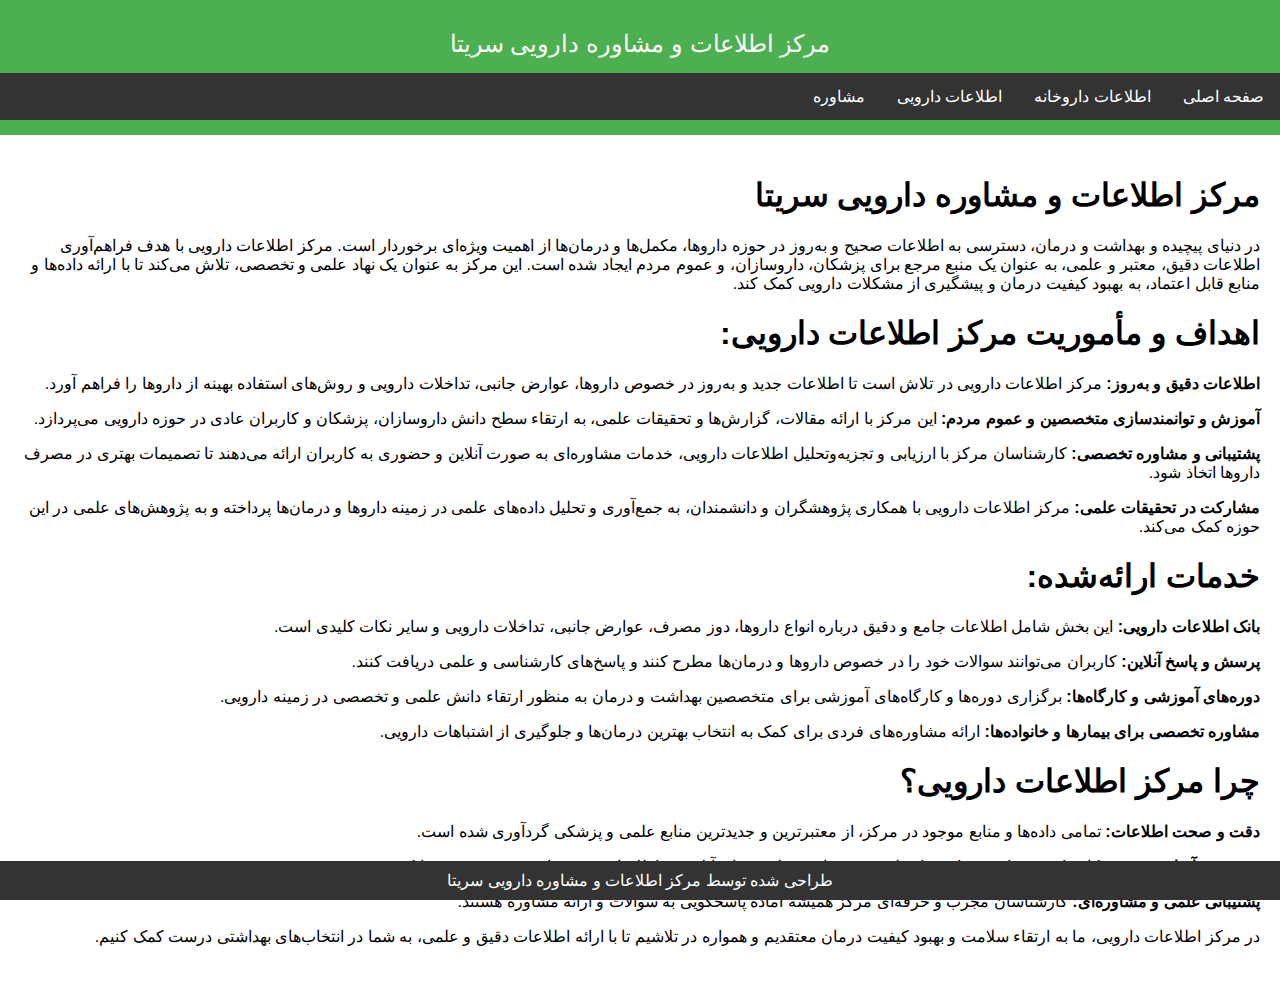
<file: index.html>
<!DOCTYPE html>
<html lang="fa">
<head>
    <meta charset="UTF-8">
    <meta name="viewport" content="width=device-width, initial-scale=1.0">
    <title>مرکز اطلاعات و مشاوره دارویی سریتا</title>
    <link rel="icon" type="image/x-icon" href="contents/images/Icon.ico">
    <link rel="stylesheet" href="contents/style.css">
</head>
<body>
    <header>
        <div class="banner">مرکز اطلاعات و مشاوره دارویی سریتا</div>
        <nav>
            <ul>
                <li><a href="index.html">صفحه اصلی</a></li>
                <li><a href="drugstore.html">اطلاعات داروخانه</a></li>
                <li><a href="drug.html">اطلاعات دارویی</a></li>
                <li><a href="contact.html">مشاوره</a></li>
            </ul>
        </nav>
    </header>
    <main>
        <section>
            <h1>مرکز اطلاعات و مشاوره دارویی سریتا</h1>
            <p>در دنیای پیچیده و بهداشت و درمان، دسترسی به اطلاعات صحیح و به‌روز در حوزه داروها، مکمل‌ها و درمان‌ها از اهمیت ویژه‌ای برخوردار است. مرکز اطلاعات دارویی با هدف فراهم‌آوری اطلاعات دقیق، معتبر و علمی، به عنوان یک منبع مرجع برای پزشکان، داروسازان، و عموم مردم ایجاد شده است. این مرکز به عنوان یک نهاد علمی و تخصصی، تلاش می‌کند تا با ارائه داده‌ها و منابع قابل اعتماد، به بهبود کیفیت درمان و پیشگیری از مشکلات دارویی کمک کند.</p>
            <h1>اهداف و مأموریت مرکز اطلاعات دارویی:</h1>
            <p><b>اطلاعات دقیق و به‌روز:</b> مرکز اطلاعات دارویی در تلاش است تا اطلاعات جدید و به‌روز در خصوص داروها، عوارض جانبی، تداخلات دارویی و روش‌های استفاده بهینه از داروها را فراهم آورد.</p>
            <p><b>آموزش و توانمندسازی متخصصین و عموم مردم:</b> این مرکز با ارائه مقالات، گزارش‌ها و تحقیقات علمی، به ارتقاء سطح دانش داروسازان، پزشکان و کاربران عادی در حوزه دارویی می‌پردازد.</p>
            <p><b>پشتیبانی و مشاوره تخصصی:</b> کارشناسان مرکز با ارزیابی و تجزیه‌وتحلیل اطلاعات دارویی، خدمات مشاوره‌ای به صورت آنلاین و حضوری به کاربران ارائه می‌دهند تا تصمیمات بهتری در مصرف داروها اتخاذ شود.</p>
            <p><b>مشارکت در تحقیقات علمی:</b> مرکز اطلاعات دارویی با همکاری پژوهشگران و دانشمندان، به جمع‌آوری و تحلیل داده‌های علمی در زمینه داروها و درمان‌ها پرداخته و به پژوهش‌های علمی در این حوزه کمک می‌کند.</p>
            <h1>خدمات ارائه‌شده:</h1>
            <p><b>بانک اطلاعات دارویی:</b> این بخش شامل اطلاعات جامع و دقیق درباره انواع داروها، دوز مصرف، عوارض جانبی، تداخلات دارویی و سایر نکات کلیدی است.</p>
            <p><b>پرسش و پاسخ آنلاین:</b> کاربران می‌توانند سوالات خود را در خصوص داروها و درمان‌ها مطرح کنند و پاسخ‌های کارشناسی و علمی دریافت کنند.</p>
            <p><b>دوره‌های آموزشی و کارگاه‌ها:</b> برگزاری دوره‌ها و کارگاه‌های آموزشی برای متخصصین بهداشت و درمان به منظور ارتقاء دانش علمی و تخصصی در زمینه دارویی.</p>
            <p><b>مشاوره تخصصی برای بیمارها و خانواده‌ها:</b> ارائه مشاوره‌های فردی برای کمک به انتخاب بهترین درمان‌ها و جلوگیری از اشتباهات دارویی.</p>
            <h1>چرا مرکز اطلاعات دارویی؟</h1>
            <p><b>دقت و صحت اطلاعات:</b> تمامی داده‌ها و منابع موجود در مرکز، از معتبرترین و جدیدترین منابع علمی و پزشکی گردآوری شده است.</p>
            <p><b>دسترسی آسان و سریع:</b> کاربران می‌توانند به راحتی از طریق وب‌سایت و پلتفرم‌های آنلاین به اطلاعات مورد نیاز خود دسترسی پیدا کنند.</p>
            <p><b>پشتیبانی علمی و مشاوره‌ای:</b> کارشناسان مجرب و حرفه‌ای مرکز همیشه آماده پاسخگویی به سوالات و ارائه مشاوره هستند.</p>
            <p>در مرکز اطلاعات دارویی، ما به ارتقاء سلامت و بهبود کیفیت درمان معتقدیم و همواره در تلاشیم تا با ارائه اطلاعات دقیق و علمی، به شما در انتخاب‌های بهداشتی درست کمک کنیم.</p>
            <br/>
        </section>
    </main>
    <footer>
        طراحی شده توسط مرکز اطلاعات و مشاوره دارویی سریتا
    </footer>
</body>
</html>
</file>
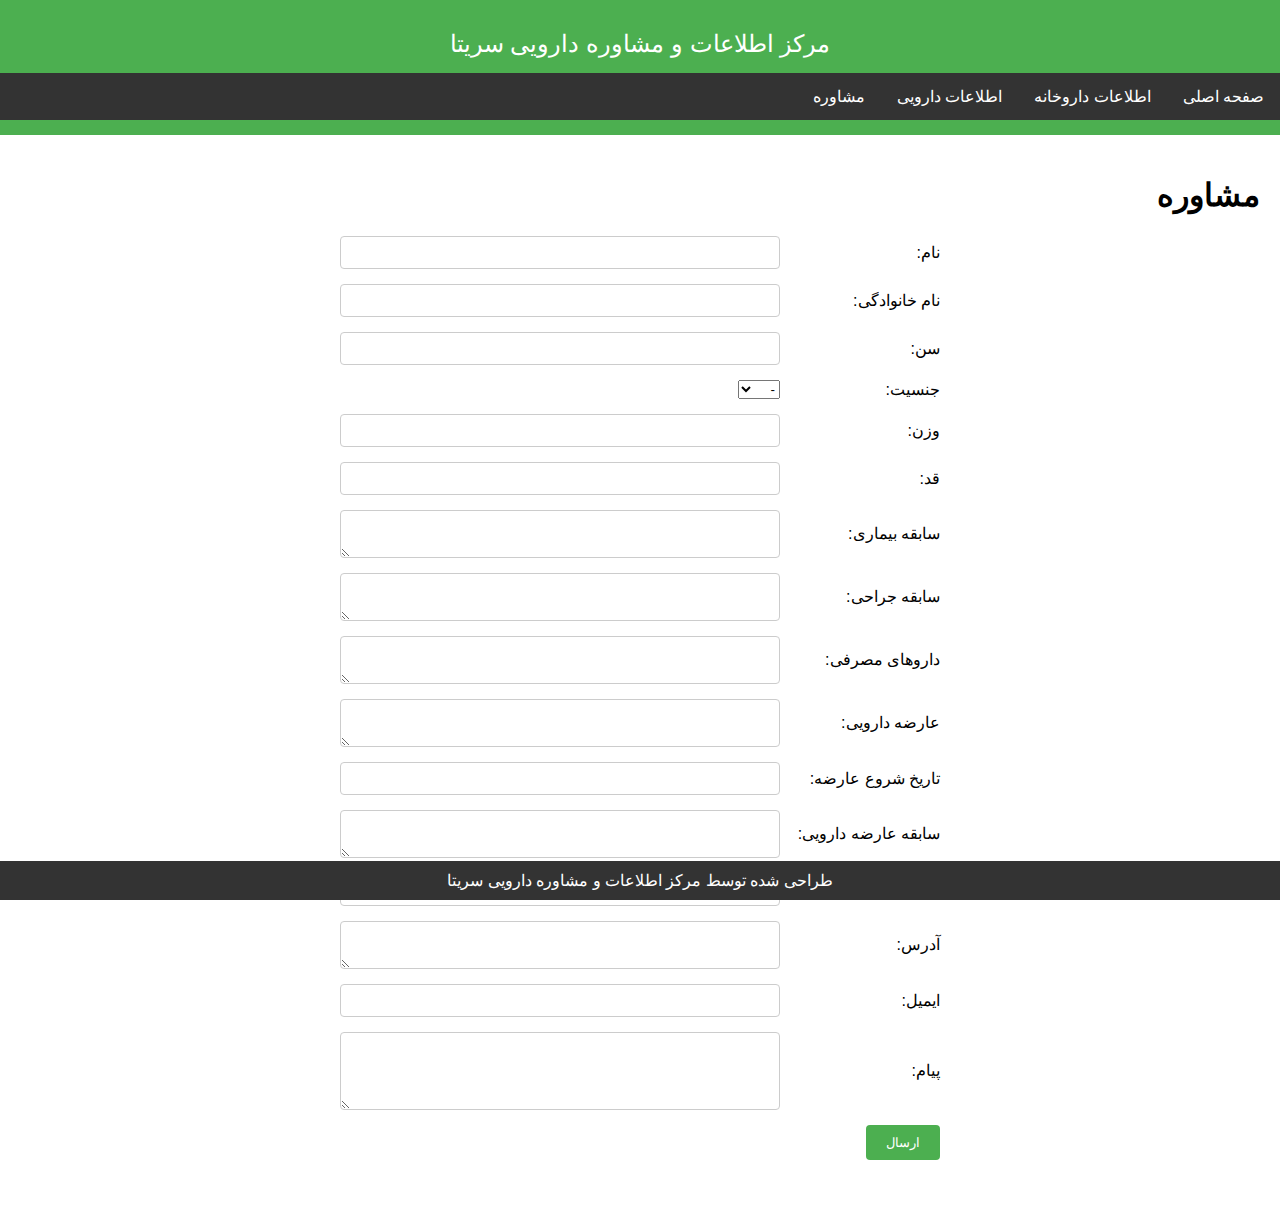
<file: contact.html>
<!DOCTYPE html>
<html lang="fa">
<head>
    <meta charset="UTF-8">
    <meta name="viewport" content="width=device-width, initial-scale=1.0">
    <title>ارتباط با مرکز اطلاعات و مشاوره دارویی سریتا</title>
    <link rel="icon" type="image/x-icon" href="contents/images/Icon.ico">
    <link rel="stylesheet" href="contents/style.css">
</head>
<body>
    <header>
        <div class="banner">مرکز اطلاعات و مشاوره دارویی سریتا</div>
        <nav>
            <ul>
                <li><a href="index.html">صفحه اصلی</a></li>
                <li><a href="drugstore.html">اطلاعات داروخانه</a></li>
                <li><a href="drug.html">اطلاعات دارویی</a></li>
                <li><a href="contact.html">مشاوره</a></li>
            </ul>
        </nav>
    </header>
    <main>
        <section>
            <h1>مشاوره</h1>
            <form action="https://formspree.io/f/xgvvkwop" id="contact-form" method="POST" target="_blank" onsubmit="return handleFormSubmit(event);">
                <div class="form-group">
                    <label for="first-name">نام:</label>
                    <input type="text" id="first-name" name="نام" required>
                </div>
                <div class="form-group">
                    <label for="last-name">نام خانوادگی:</label>
                    <input type="text" id="last-name" name="نام خانوادگی" required>
                </div>
                <div class="form-group">
                    <label for="age">سن:</label>
                    <input type="number" id="age" name="سن">
                </div>
                <div class="form-group">
                    <label for="gender">جنسیت:</label>
                    <select id="gender" name="جنسیت" required>
                        <option value="-">-</option>
                        <option value="مرد">مرد</option>
                        <option value="زن">زن</option>
                    </select>
                </div>
                <div class="form-group">
                    <label for="weight">وزن:</label>
                    <input type="decimal" id="weight" name="وزن" step="0.01" required>
                </div>
                <div class="form-group">
                    <label for="height">قد:</label>
                    <input type="decimal" id="height" name="قد" step="0.01" required>
                </div>
                <div class="form-group">
                    <label for="medical-history">سابقه بیماری:</label>
                    <textarea id="medical-history" name="سابقه بیماری" rows="2" required></textarea>
                </div>
                <div class="form-group">
                    <label for="surgery-history">سابقه جراحی:</label>
                    <textarea id="surgery-history" name="سابقه جراحی" rows="2" required></textarea>
                </div>
                <div class="form-group">
                    <label for="medications">داروهای مصرفی:</label>
                    <textarea id="medications" name="داروهای مصرفی" rows="2" required></textarea>
                </div>
                <div class="form-group">
                    <label for="drug-reactions-adverse">عارضه دارویی:</label>
                    <textarea id="drug-reactions-adverse" name="عارضه دارویی" rows="2" required></textarea>
                </div>
                <div class="form-group">
                    <label for="drug-reactions-adverse-start-date">تاریخ شروع عارضه:</label>
                    <input type="text" id="drug-reactions-adverse-start-date" name="تاریخ شروع عارضه" required>
                </div>
                <div class="form-group">
                    <label for="drug-reactions-adverse-history">سابقه عارضه دارویی:</label>
                    <textarea id="drug-reactions-adverse-history" name="سابقه عارضه دارویی" rows="2" required></textarea>
                </div>
                <div class="form-group">
                    <label for="mobile">شماره تماس:</label>
                    <input type="tel" id="mobile" name="شماره تماس" required>
                </div>
                <div class="form-group">
                    <label for="address">آدرس:</label>
                    <textarea id="address" name="آدرس" rows="2"></textarea>
                </div>
                <div class="form-group">
                    <label for="email">ایمیل:</label>
                    <input type="email" id="email" name="ایمیل" required>
                </div>
                <div class="form-group">
                    <label for="main-message">پیام:</label>
                    <textarea id="main-message" name="پیام" rows="4" required></textarea>
                </div>
                <div class="form-group">
                    <button type="submit">ارسال</button>
                </div>
            </form>
            <br/>
        </section>
    </main>
    <footer>
        طراحی شده توسط مرکز اطلاعات و مشاوره دارویی سریتا
    </footer>
    <script src="contents/script.js"></script>
</body>
</html>
</file>
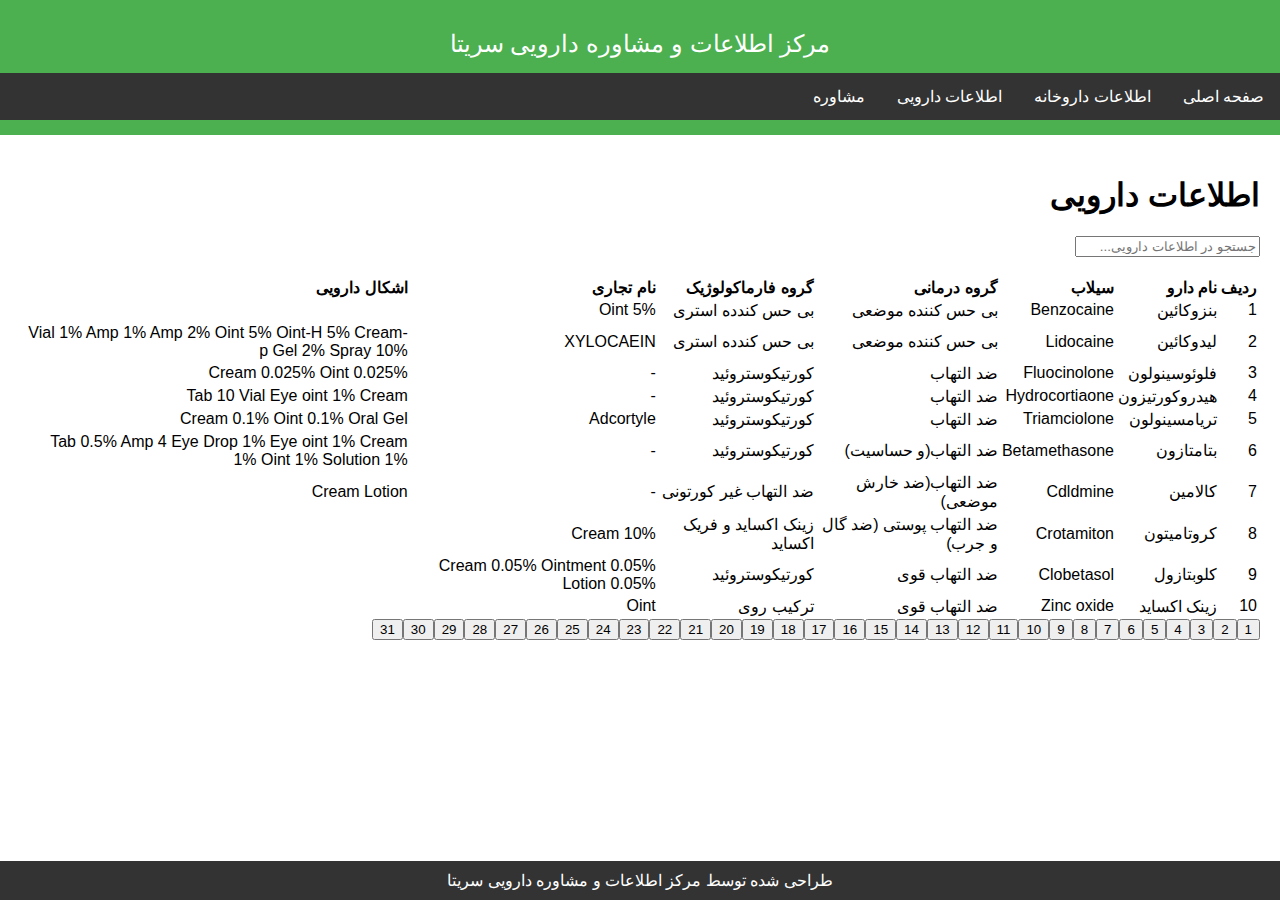
<file: drug.html>
<!DOCTYPE html>
<html lang="fa">
<head>
    <meta charset="UTF-8">
    <meta name="viewport" content="width=device-width, initial-scale=1.0">
    <title>اطلاعات دارویی مرکز اطلاعات و مشاوره دارویی سریتا</title>
    <link rel="icon" type="image/x-icon" href="contents/images/Icon.ico">
    <link rel="stylesheet" href="contents/style.css">
</head>
<body>
    <header>
        <div class="banner">مرکز اطلاعات و مشاوره دارویی سریتا</div>
        <nav>
            <ul>
                <li><a href="index.html">صفحه اصلی</a></li>
                <li><a href="drugstore.html">اطلاعات داروخانه</a></li>
                <li><a href="drug.html">اطلاعات دارویی</a></li>
                <li><a href="contact.html">مشاوره</a></li>
            </ul>
        </nav>
    </header>
    <main>
        <section>
            <h1>اطلاعات دارویی</h1>
            <input type="text" id="searchDrug" placeholder="جستجو در اطلاعات دارویی...">
            <br/>
            <br/>
            <table id="drugTable">
                <thead>
                    <tr>
                        <th>ردیف</th>
                        <th>نام دارو</th>
                        <th>سیلاب</th>
                        <th>گروه درمانی</th>
                        <th>گروه فارماکولوژیک</th>
                        <th>نام تجاری</th>
                        <th>اشکال دارویی</th>
                    </tr>
                </thead>
                <tbody>
                    <!-- داده‌ها به صورت پویا بارگذاری می‌شوند -->
                </tbody>
            </table>
            <div id="paginationDrug" class="pagination"></div>
            <br/>
            <br/>
        </section>
    </main>
    <footer>
        طراحی شده توسط مرکز اطلاعات و مشاوره دارویی سریتا
    </footer>
    <script src="contents/script.js"></script>
</body>
</html>
</file>
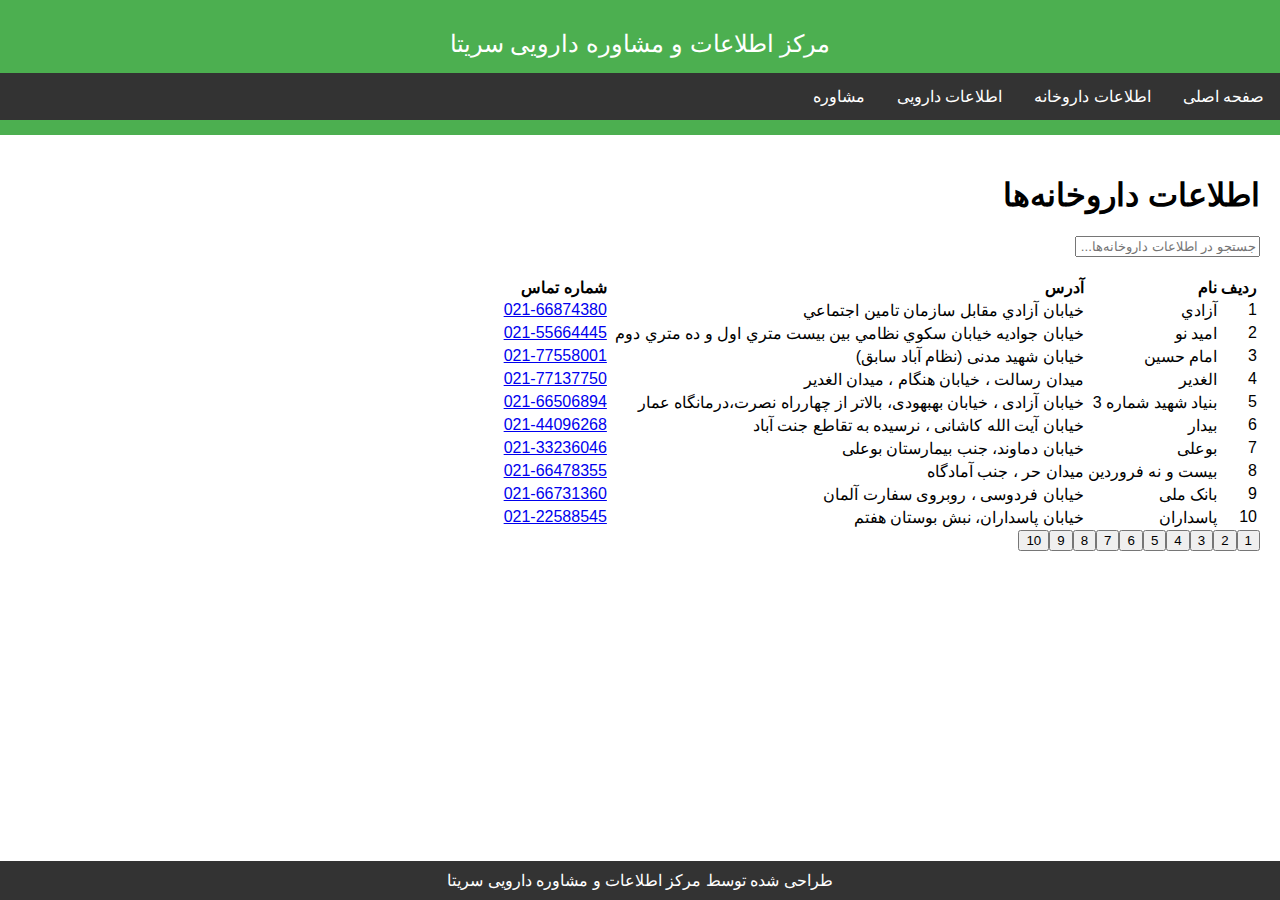
<file: drugstore.html>
<!DOCTYPE html>
<html lang="fa">
<head>
    <meta charset="UTF-8">
    <meta name="viewport" content="width=device-width, initial-scale=1.0">
    <title>اطلاعات داروخانه مرکز اطلاعات و مشاوره دارویی سریتا</title>
    <link rel="icon" type="image/x-icon" href="contents/images/Icon.ico">
    <link rel="stylesheet" href="contents/style.css">
</head>
<body>
    <header>
        <div class="banner">مرکز اطلاعات و مشاوره دارویی سریتا</div>
        <nav>
            <ul>
                <li><a href="index.html">صفحه اصلی</a></li>
                <li><a href="drugstore.html">اطلاعات داروخانه</a></li>
                <li><a href="drug.html">اطلاعات دارویی</a></li>
                <li><a href="contact.html">مشاوره</a></li>
            </ul>
        </nav>
    </header>
    <main>
        <section>
            <h1>اطلاعات داروخانه‌ها</h1>
            <input type="text" id="searchDrugstore" placeholder="جستجو در اطلاعات داروخانه‌ها...">
            <br/>
            <br/>
            <table id="drugstoreTable">
                <thead>
                    <tr>
                        <th>ردیف</th>
                        <th>نام</th>
                        <th>آدرس</th>
                        <th>شماره تماس</th>
                    </tr>
                </thead>
                <tbody>
                    <!-- داده‌ها به صورت پویا بارگذاری می‌شوند -->
                </tbody>
            </table>
            <div id="paginationDrugstore" class="pagination"></div>
            <br/>
            <br/>
        </section>
    </main>
    <footer>
        طراحی شده توسط مرکز اطلاعات و مشاوره دارویی سریتا
    </footer>
    <script src="https://ceritamedicalconsult.github.io/contents/script.js"></script>
</body>
</html>
</file>
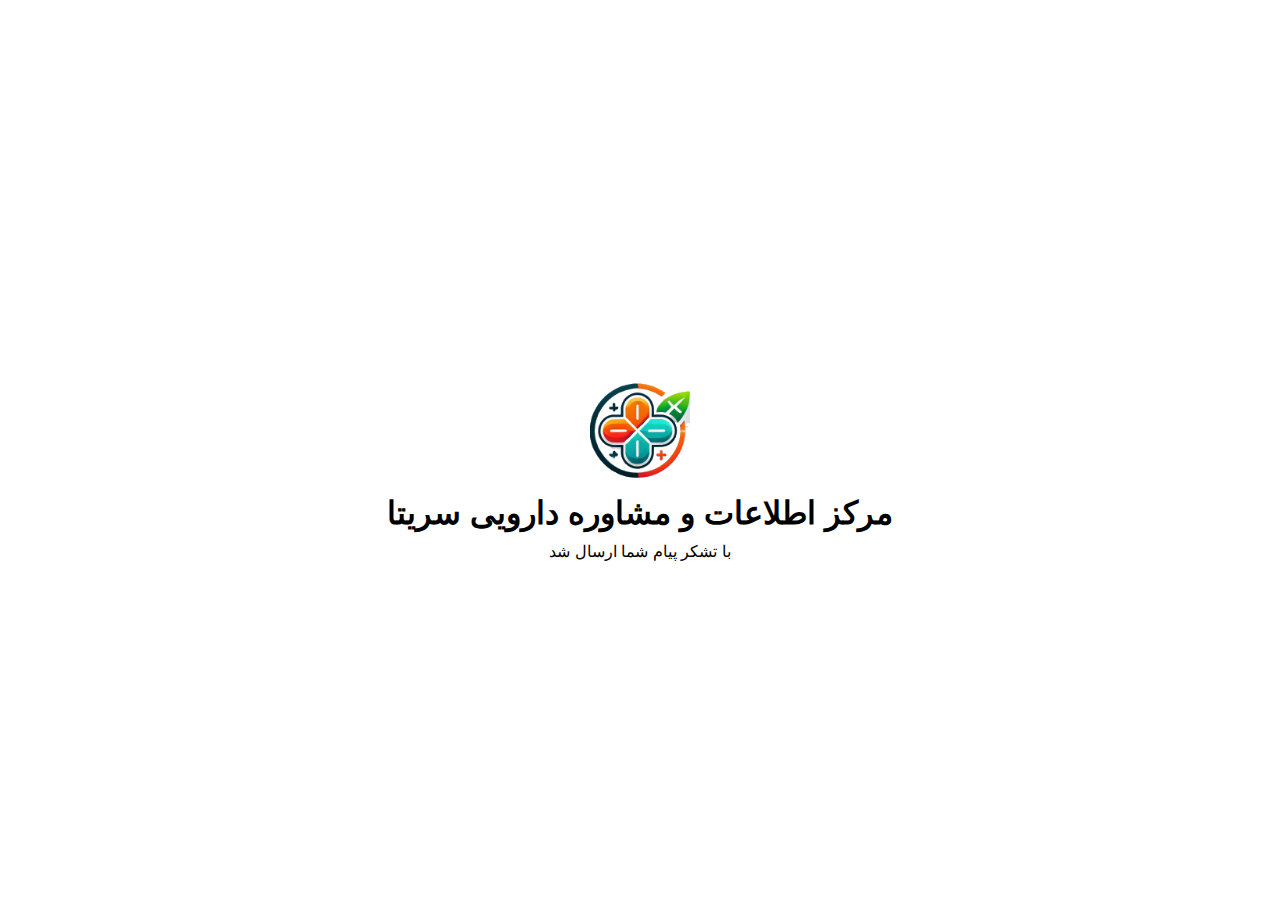
<file: thanks.html>
<!DOCTYPE html>
<html lang="fa">
<head>
    <meta charset="UTF-8">
    <meta name="viewport" content="width=device-width, initial-scale=1.0">
    <title>مرکز اطلاعات و مشاوره دارویی سریتا</title>
    <link rel="icon" type="image/x-icon" href="contents/images/Icon.ico">
    <link rel="stylesheet" href="contents/style.css">
</head>
<body class="thanks-body">
    <main class="thanks-main">
        <div class="thanks-container">
            <img src="contents/images/Icon.png" alt="Icon">
            <h1>مرکز اطلاعات و مشاوره دارویی سریتا</h1>
            <p>با تشکر پیام شما ارسال شد</p>
        </div>
    </main>
</body>
</html>
</file>
<file: contents/style.css>
html, body {
    width: 100%;
    height: 100%;
    margin: 0;
    padding: 0;
}

body
{
    font-family: 'Gandom', sans-serif;
    margin: 0;
    padding: 0;
    direction: rtl;
    text-align: right;
}

header
{
    background-color: #4CAF50;
    color: white;
    text-align: center;
    padding: 15px 0;
    width: 100%;
    box-sizing: border-box;
    min-width: 100%;
    overflow-x: auto;
}

.banner
{
    background-color: #4CAF50;
    color: white;
    text-align: center;
    padding: 15px 0;
    font-size: 1.5em;
}

nav ul
{
    list-style-type: none;
    margin: 0;
    padding: 0;
    overflow: hidden;
    background-color: #333;
}

nav ul li
{
    float: right;
}

nav ul li a
{
    display: block;
    color: white;
    text-align: center;
    padding: 14px 16px;
    text-decoration: none;
}

nav ul li a:hover
{
    background-color: #111;
}

main
{
    padding: 20px;
}

form
{
    max-width: 600px;
    margin: 0 auto;
}

.form-group
{
    display: flex;
    flex-direction: row;
    align-items: center;
    margin-bottom: 15px;
}

.form-group label
{
    width: 150px;
    margin-left: 10px;
}

.form-group input,
.form-group textarea
{
    flex: 1;
    padding: 8px;
    border: 1px solid #ccc;
    border-radius: 4px;
}

.form-group button
{
    padding: 10px 20px;
    background-color: #4CAF50;
    color: white;
    border: none;
    border-radius: 4px;
    cursor: pointer;
}

.form-group button:hover
{
    background-color: #45a049;
}

footer
{
    background-color: #333;
    color: white;
    text-align: center;
    padding: 10px 0;
    position: fixed;
    width: 100%;
    bottom: 0;
}

.thanks-container
{
    text-align: center;
    margin-top: 50px;
}

.thanks-container img
{
    width: 100px;
    height: 100px;
}

.thanks-container h1,
.thanks-container p
{
    margin: 10px 0;
}

.thanks-main
{
    text-align: center;
}

.thanks-body
{
    display: flex;
    justify-content: center;
    align-items: center;
    height: 100vh;
    margin: 0;
}

@font-face
{
    font-family: 'MyCustomFont';
    src: url('fonts/Gandom.eot'); /* IE9 Compat Modes */
    src: url('fonts/Gandom.eot?#iefix') format('embedded-opentype'), /* IE6-IE8 */
         url('fonts/Gandom.woff') format('woff'), /* Modern Browsers */
         url('fonts/Gandom.ttf') format('truetype'), /* Safari, Android, iOS */
         url('fonts/Gandom.svg#svgFontName') format('svg'); /* Legacy iOS */
}

@media (max-width: 600px)
{
    nav ul li
    {
        float: none;
    }
}

@media (max-width: 425px) {
    header {
        width: 100%;
        min-width: 100%;
        overflow-x: auto;
    }

    #drugTable {
        width: 100%;
        overflow-x: auto;
        display: block;
    }

    #drugTable thead, #drugTable tbody, #drugTable th, #drugTable td, #drugTable tr {
        display: block;
    }

    #drugTable thead tr {
        position: absolute;
        top: -9999px;
        left: -9999px;
    }

    #drugTable tr {
        border: 1px solid #ccc;
    }

    #drugTable td {
        border: none;
        border-bottom: 1px solid #eee;
        position: relative;
        padding-left: 50%;
        text-align: right;
    }

    #drugTable td:before {
        position: absolute;
        top: 6px;
        right: 6px;
        width: 45%;
        padding-right: 10px;
        white-space: nowrap;
        content: attr(data-label);
        text-align: left;
        font-weight: bold;
    }
}
</file>
